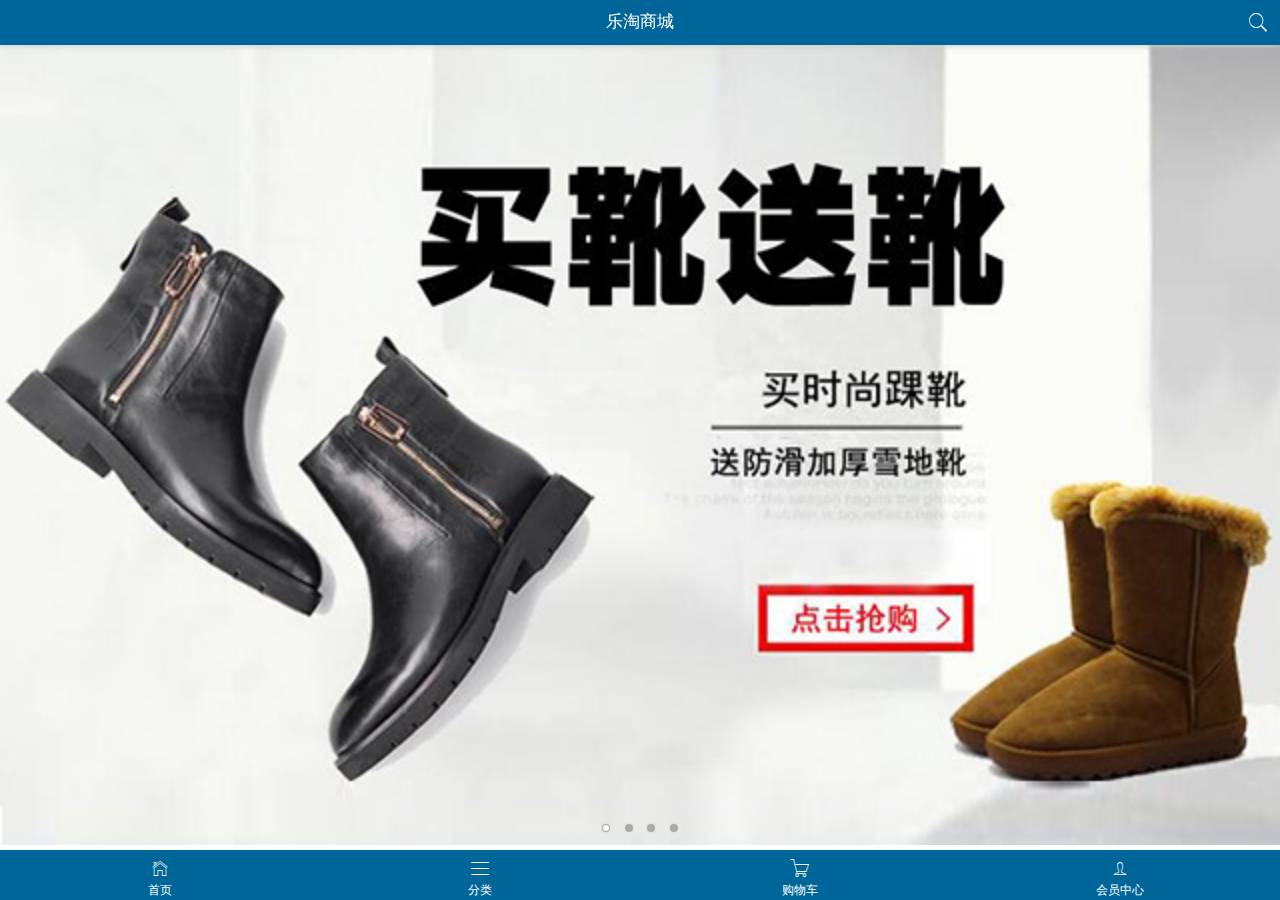
<file: public/mine/index.html>
<!DOCTYPE html>
<html lang="en">

<head>
  <meta charset="UTF-8">
  <meta name="viewport" content="width=device-width, initial-scale=1.0">
  <meta http-equiv="X-UA-Compatible" content="ie=edge">
  <meta name="apple-mobile-web-app-capable" content="yes">
  <meta name="apple-mobile-web-app-status-bar-style" content="blue">
  <link type="image/x-icon" rel="shortcut icon" href="images/favicon.ico">
  <link rel="stylesheet" href="lib/mui/css/mui.min.css">
  <link rel="stylesheet" href="lib/mui/css/icons-extra.css">
  <link rel="stylesheet" href="styles/index.css">
  <title>乐淘</title>
</head>

<body>
  <header id="header" class="mui-bar mui-bar-nav">
    <h1 class="mui-title">乐淘商城</h1>
    <a class="mui-icon mui-icon-search mui-pull-right" href="search.html"></a>
  </header>

  <div class="mui-scroll-wrapper">
    <div class="mui-scroll">
      <div class="container">
        <!-- 轮播图  -->
        <div class="mui-slider">
          <div class="mui-slider-group mui-slider-loop">
            <div class="mui-slider-item mui-slider-item-duplicate"><a href="/mine/product.html?productId=1"><img src="images/banner4.png" /></a></div>
            <div class="mui-slider-item"><a href="/mine/product.html?productId=1"><img src="images/banner1.png" /></a></div>
            <div class="mui-slider-item"><a href="/mine/product.html?productId=1"><img src="images/banner2.png" /></a></div>
            <div class="mui-slider-item"><a href="/mine/product.html?productId=1"><img src="images/banner3.png" /></a></div>
            <div class="mui-slider-item"><a href="/mine/product.html?productId=1"><img src="images/banner4.png" /></a></div>
            <div class="mui-slider-item mui-slider-item-duplicate"><a href="/mine/product.html?productId=1"><img src="images/banner1.png" /></a></div>
          </div>
          <div class="mui-slider-indicator">
            <div class="mui-indicator mui-active"></div>
            <div class="mui-indicator"></div>
            <div class="mui-indicator"></div>
            <div class="mui-indicator"></div>
          </div>
        </div>

        <!-- 分类导航栏 -->
        <div class="categary-nav">
          <ul>
            <li><a href="/mine/product.html?productId=1"><img src="images/nav1.png" alt=""></a></li>
            <li><a href="/mine/product.html?productId=1"><img src="images/nav2.png" alt=""></a></li>
            <li><a href="/mine/product.html?productId=1"><img src="images/nav3.png" alt=""></a></li>
            <li><a href="/mine/product.html?productId=1"><img src="images/nav4.png" alt=""></a></li>
            <li><a href="/mine/product.html?productId=1"><img src="images/nav5.png" alt=""></a></li>
            <li><a href="/mine/product.html?productId=1"><img src="images/nav6.png" alt=""></a></li>
          </ul>
        </div>

        <!-- 活动宣传区 -->
        <div class="activity">
          <a href="/mine/product.html?productId=1" class="activity-right">
            <img src="images/active3.png" alt="">
          </a>

          <a href="/mine/product.html?productId=1" class="activity-left">
            <img src="images/active1.png" alt="">
            <img src="images/active2.png" alt="">
          </a>

          <a href="/mine/product.html?productId=1" class="activity-left">
            <img src="images/active4.png" alt="">
            <img src="images/active5.png" alt="">
          </a>
        </div>

        <!-- 品牌专区 -->
        <div class="area">
          <img class="title-img" src="images/title0.png" alt="">
          <ul class="brand-list">
            <li><a href="/mine/product.html?productId=1"><img src="images/brand1.png" alt=""></a></li>
            <li><a href="/mine/product.html?productId=1"><img src="images/brand1.png" alt=""></a></li>
            <li><a href="/mine/product.html?productId=1"><img src="images/brand1.png" alt=""></a></li>
            <li><a href="/mine/product.html?productId=1"><img src="images/brand1.png" alt=""></a></li>
            <li><a href="/mine/product.html?productId=1"><img src="images/brand1.png" alt=""></a></li>
            <li><a href="/mine/product.html?productId=1"><img src="images/brand1.png" alt=""></a></li>
            <li><a href="/mine/product.html?productId=1"><img src="images/brand1.png" alt=""></a></li>
            <li><a href="/mine/product.html?productId=1"><img src="images/brand1.png" alt=""></a></li>
          </ul>
        </div>

        <!-- 运动生活专区 -->
        <div class="area">
          <img class="title-img" src="images/title1.png" alt="">
          <ul class="product-list">
            <li>
              <a href="/mine/product.html?productId=1"><img src="images/product.jpg" alt=""></a>
              <div class="info">
                <p class="name">adidas阿迪达斯 男式 场下休闲篮球鞋S83700 </p>
                <p class="price">
                  <span class="price-now">¥560.00</span>
                  <del class="price-old">¥888.00</del>
                </p>
                <button class="button button-buy">立即购买</button>
              </div>
            </li>
            <li>
              <a href="/mine/product.html?productId=1"><img src="images/product.jpg" alt=""></a>
              <div class="info">
                <p class="name">adidas阿迪达斯 男式 场下休闲篮球鞋S83700 </p>
                <p class="price">
                  <span class="price-now">¥560.00</span>
                  <del class="price-old">¥888.00</del>
                </p>
                <button class="button button-buy">立即购买</button>
              </div>
            </li>
            <li>
              <a href="/mine/product.html?productId=1"><img src="images/product.jpg" alt=""></a>
              <div class="info">
                <p class="name">adidas阿迪达斯 男式 场下休闲篮球鞋S83700 </p>
                <p class="price">
                  <span class="price-now">¥560.00</span>
                  <del class="price-old">¥888.00</del>
                </p>
                <button class="button button-buy">立即购买</button>
              </div>
            </li>
            <li>
              <a href="/mine/product.html?productId=1"><img src="images/product.jpg" alt=""></a>
              <div class="info">
                <p class="name">adidas阿迪达斯 男式 场下休闲篮球鞋S83700 </p>
                <p class="price">
                  <span class="price-now">¥560.00</span>
                  <del class="price-old">¥888.00</del>
                </p>
                <button class="button button-buy">立即购买</button>
              </div>
            </li>
          </ul>
        </div>

        <!-- 女生专栏 -->
        <div class="area">
          <img class="title-img" src="images/title2.png" alt="">
          <ul class="product-list">
            <li>
              <a href="/mine/product.html?productId=1"><img src="images/product.jpg" alt=""></a>
              <div class="info">
                <p class="name">adidas阿迪达斯 男式 场下休闲篮球鞋S83700 </p>
                <p class="price">
                  <span class="price-now">¥560.00</span>
                  <del class="price-old">¥888.00</del>
                </p>
                <button class="button button-buy">立即购买</button>
              </div>
            </li>
            <li>
              <a href="/mine/product.html?productId=1"><img src="images/product.jpg" alt=""></a>
              <div class="info">
                <p class="name">adidas阿迪达斯 男式 场下休闲篮球鞋S83700 </p>
                <p class="price">
                  <span class="price-now">¥560.00</span>
                  <del class="price-old">¥888.00</del>
                </p>
                <button class="button button-buy">立即购买</button>
              </div>
            </li>
            <li>
              <a href="/mine/product.html?productId=1"><img src="images/product.jpg" alt=""></a>
              <div class="info">
                <p class="name">adidas阿迪达斯 男式 场下休闲篮球鞋S83700 </p>
                <p class="price">
                  <span class="price-now">¥560.00</span>
                  <del class="price-old">¥888.00</del>
                </p>
                <button class="button button-buy">立即购买</button>
              </div>
            </li>
            <li>
              <a href="/mine/product.html?productId=1"><img src="images/product.jpg" alt=""></a>
              <div class="info">
                <p class="name">adidas阿迪达斯 男式 场下休闲篮球鞋S83700 </p>
                <p class="price">
                  <span class="price-now">¥560.00</span>
                  <del class="price-old">¥888.00</del>
                </p>
                <button class="button button-buy">立即购买</button>
              </div>
            </li>
          </ul>
        </div>
        <!-- 男生专栏 -->
        <div class="area">
          <img class="title-img" src="images/title3.png" alt="">
          <ul class="product-list">
            <li>
              <a href="/mine/product.html?productId=1"><img src="images/product.jpg" alt=""></a>
              <div class="info">
                <p class="name">adidas阿迪达斯 男式 场下休闲篮球鞋S83700 </p>
                <p class="price">
                  <span class="price-now">¥560.00</span>
                  <del class="price-old">¥888.00</del>
                </p>
                <button class="button button-buy">立即购买</button>
              </div>
            </li>
            <li>
              <a href="/mine/product.html?productId=1"><img src="images/product.jpg" alt=""></a>
              <div class="info">
                <p class="name">adidas阿迪达斯 男式 场下休闲篮球鞋S83700 </p>
                <p class="price">
                  <span class="price-now">¥560.00</span>
                  <del class="price-old">¥888.00</del>
                </p>
                <button class="button button-buy">立即购买</button>
              </div>
            </li>
            <li>
              <a href="/mine/product.html?productId=1"><img src="images/product.jpg" alt=""></a>
              <div class="info">
                <p class="name">adidas阿迪达斯 男式 场下休闲篮球鞋S83700 </p>
                <p class="price">
                  <span class="price-now">¥560.00</span>
                  <del class="price-old">¥888.00</del>
                </p>
                <button class="button button-buy">立即购买</button>
              </div>
            </li>
            <li>
              <a href="/mine/product.html?productId=1"><img src="images/product.jpg" alt=""></a>
              <div class="info">
                <p class="name">adidas阿迪达斯 男式 场下休闲篮球鞋S83700 </p>
                <p class="price">
                  <span class="price-now">¥560.00</span>
                  <del class="price-old">¥888.00</del>
                </p>
                <button class="button button-buy">立即购买</button>
              </div>
            </li>
          </ul>
        </div>
      </div>
    </div>

    <footer class="footer-bar">
      <ul>
        <li><a href="/mine/" class="mui-icon mui-icon-home"><span>首页</span></a></li>
        <li><a href="/mine/category.html" class="mui-icon mui-icon-bars"><span>分类</span></a></li>
        <li><a href="/mine/cart.html" class="mui-icon-extra mui-icon-extra-cart"><span>购物车</span></a></li>
        <li><a href="/mine/profile.html" class="mui-icon mui-icon-person"><span>会员中心</span></a></li>
      </ul>
    </footer>
    
    <!-- 引入脚本文件 -->
    <script src="lib/zepto/zepto.min.js"></script>
    <script src="lib/mui/js/mui.min.js"></script>
    <script src="lib/art-template/template-web.js"></script>Z
    <script src="js/index.js"></script>
</body>

</html>
</file>
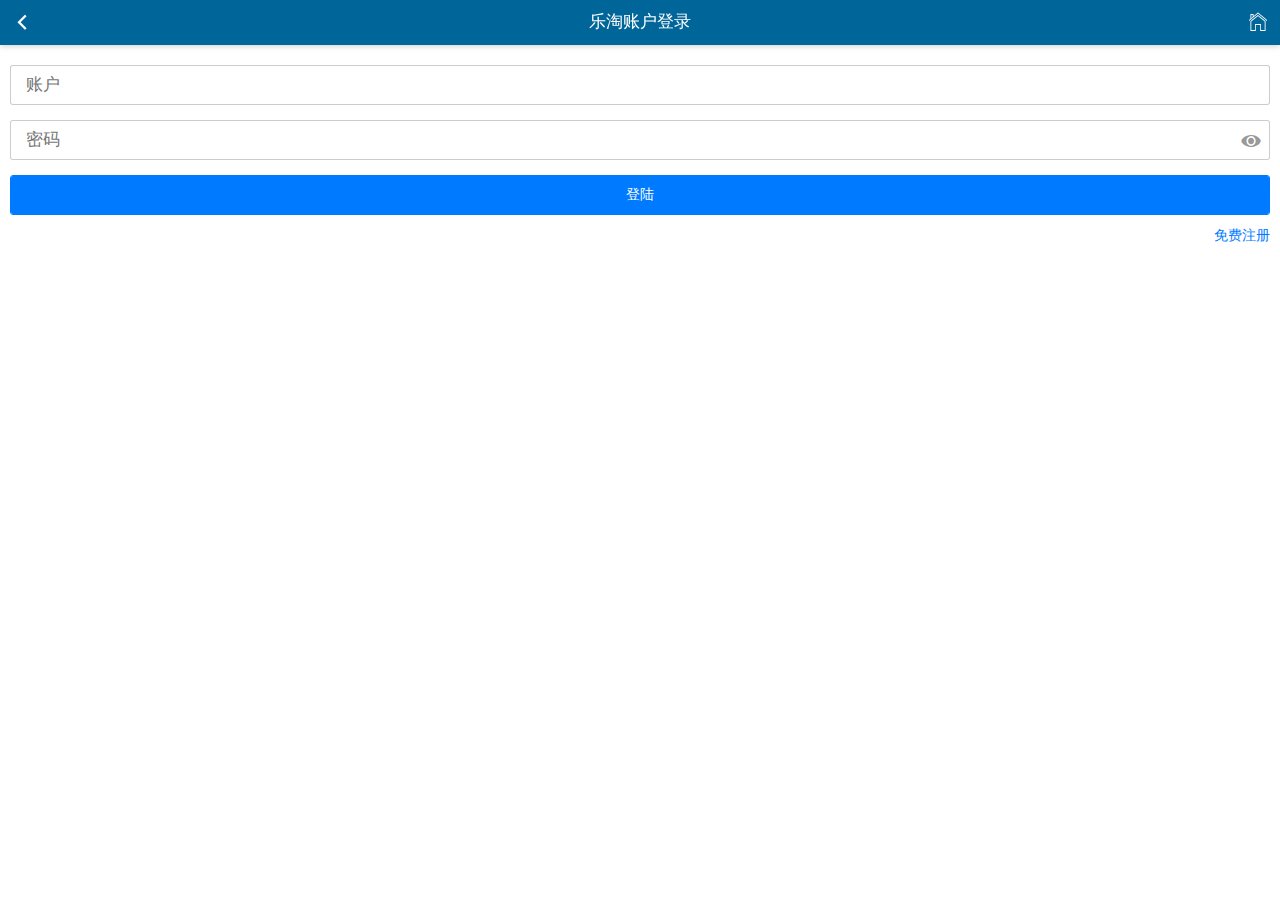
<file: public/mine/login.html>
<!DOCTYPE html>
<html lang="zh">

<head>
  <meta charset="UTF-8">
  <meta name="viewport" content="width=device-width, initial-scale=1.0">
  <meta http-equiv="X-UA-Compatible" content="ie=edge">
  <meta name="apple-mobile-web-app-capable" content="yes">
  <meta name="apple-mobile-web-app-status-bar-style" content="blue">
  <link type="image/x-icon" rel="shortcut icon" href="images/favicon.ico">
  <link rel="stylesheet" href="lib/mui/css/mui.min.css">
  <link rel="stylesheet" href="lib/mui/css/icons-extra.css">
  <link rel="stylesheet" href="styles/login.css">
  <title>乐淘-登录界面</title>
</head>

<body>
  <header id="header" class="mui-bar mui-bar-nav">
    <a class="mui-icon mui-icon-back" href="javascript:history.back();"></a>
    <h1 class="mui-title">乐淘账户登录</h1>
    <a class="mui-icon mui-icon-home mui-pull-right" href="/mine/"></a>
  </header>

  <div class="container">
    <div class="login">
      <div class="mui-input-row">
        <input type="text" class="mui-input-clear account" placeholder="账户">
      </div>
      <div class="mui-input-row">
        <input type="password" class="mui-input-password password" placeholder="密码">
      </div>
      <input type="submit" value="登陆">
      <div class="register">免费注册</div>
    </div>
  </div>


  <!-- 引入脚本文件 -->
  <script src="lib/zepto/zepto.min.js"></script>
  <script src="lib/mui/js/mui.min.js"></script>
  <script src="lib/art-template/template-web.js"></script>
  <script src="js/login.js"></script>
</body>

</html>
</file>
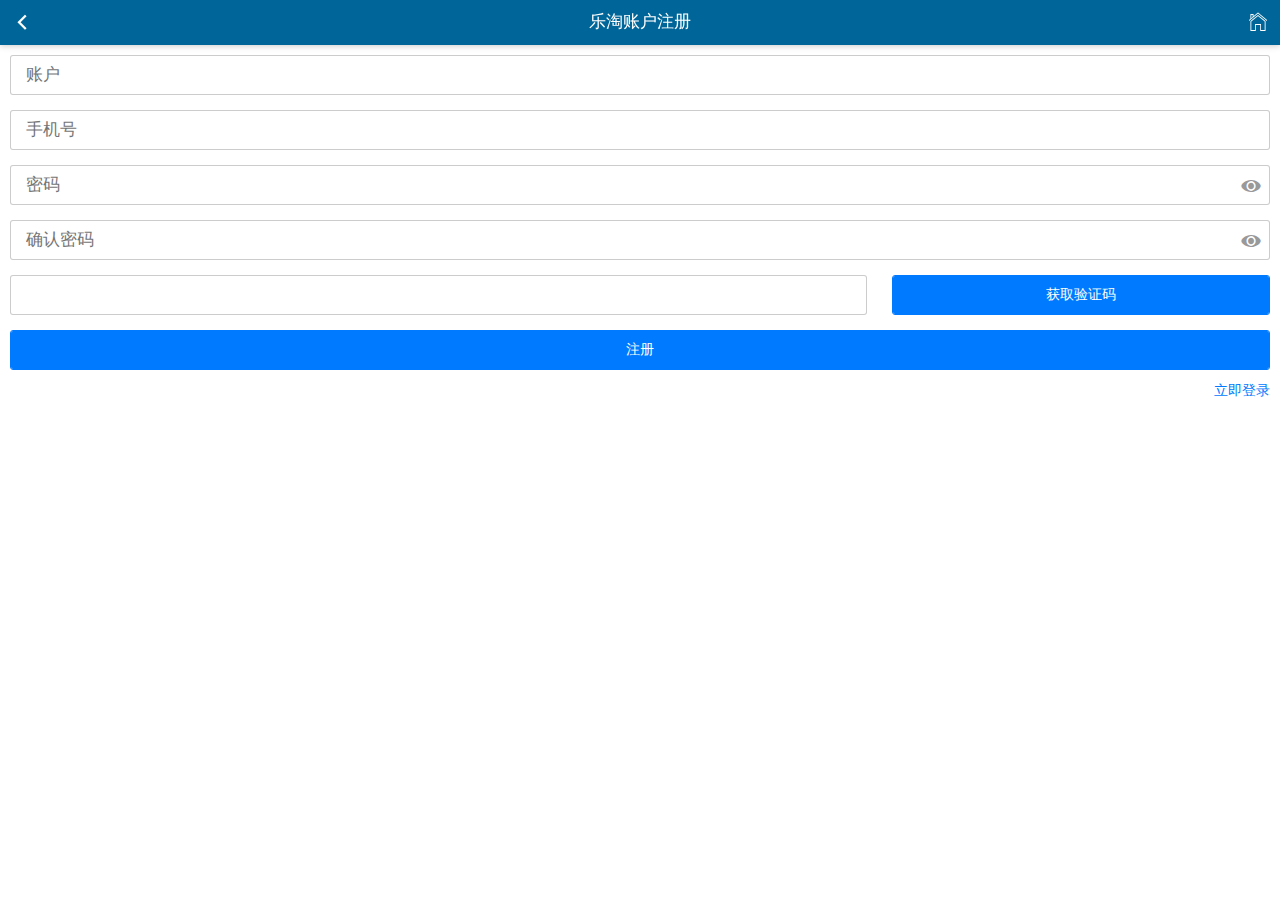
<file: public/mine/register.html>
<!DOCTYPE html>
<html lang="zh">

<head>
  <meta charset="UTF-8">
  <meta name="viewport" content="width=device-width, initial-scale=1.0">
  <meta http-equiv="X-UA-Compatible" content="ie=edge">
  <meta name="apple-mobile-web-app-capable" content="yes">
  <meta name="apple-mobile-web-app-status-bar-style" content="blue">
  <link type="image/x-icon" rel="shortcut icon" href="images/favicon.ico">
  <link rel="stylesheet" href="lib/mui/css/mui.min.css">
  <link rel="stylesheet" href="lib/mui/css/icons-extra.css">
  <link rel="stylesheet" href="styles/register.css">
  <title>乐淘商城</title>
</head>

<body>
  <header id="header" class="mui-bar mui-bar-nav">
    <a class="mui-icon mui-icon-back" href="javascript:history.back();"></a>
    <h1 class="mui-title">乐淘账户注册</h1>
    <a class="mui-icon mui-icon-home mui-pull-right" href="/mine/"></a>
  </header>

  <div class="container">
    <div class="register">
      <div class="mui-input-row">
        <input type="text" class="mui-input-clear account" placeholder="账户">
      </div>
      <div class="mui-input-row">
        <input type="text" class="mui-input-clear mobile" placeholder="手机号">
      </div>
      <div class="mui-input-row">
        <input type="password" class="mui-input-password password" placeholder="密码">
      </div>
      <div class="mui-input-row">
        <input type="password" class="mui-input-password passwordAgain" placeholder="确认密码">
      </div>
      <div class="mui-input-row code">
        <input type="text">
        <button type="button" class="mui-btn mui-btn-primary">获取验证码</button>
      </div>
      <input type="submit" class="btn-register" value="注册">
      <a class="login" href="/mine/login.html">立即登录</a>
    </div>
  </div>


  <!-- 引入脚本文件 -->
  <script src="lib/zepto/zepto.min.js"></script>
  <script src="lib/mui/js/mui.min.js"></script>
  <script src="lib/art-template/template-web.js"></script>
  <script src="js/register.js"></script>
</body>

</html>
</file>
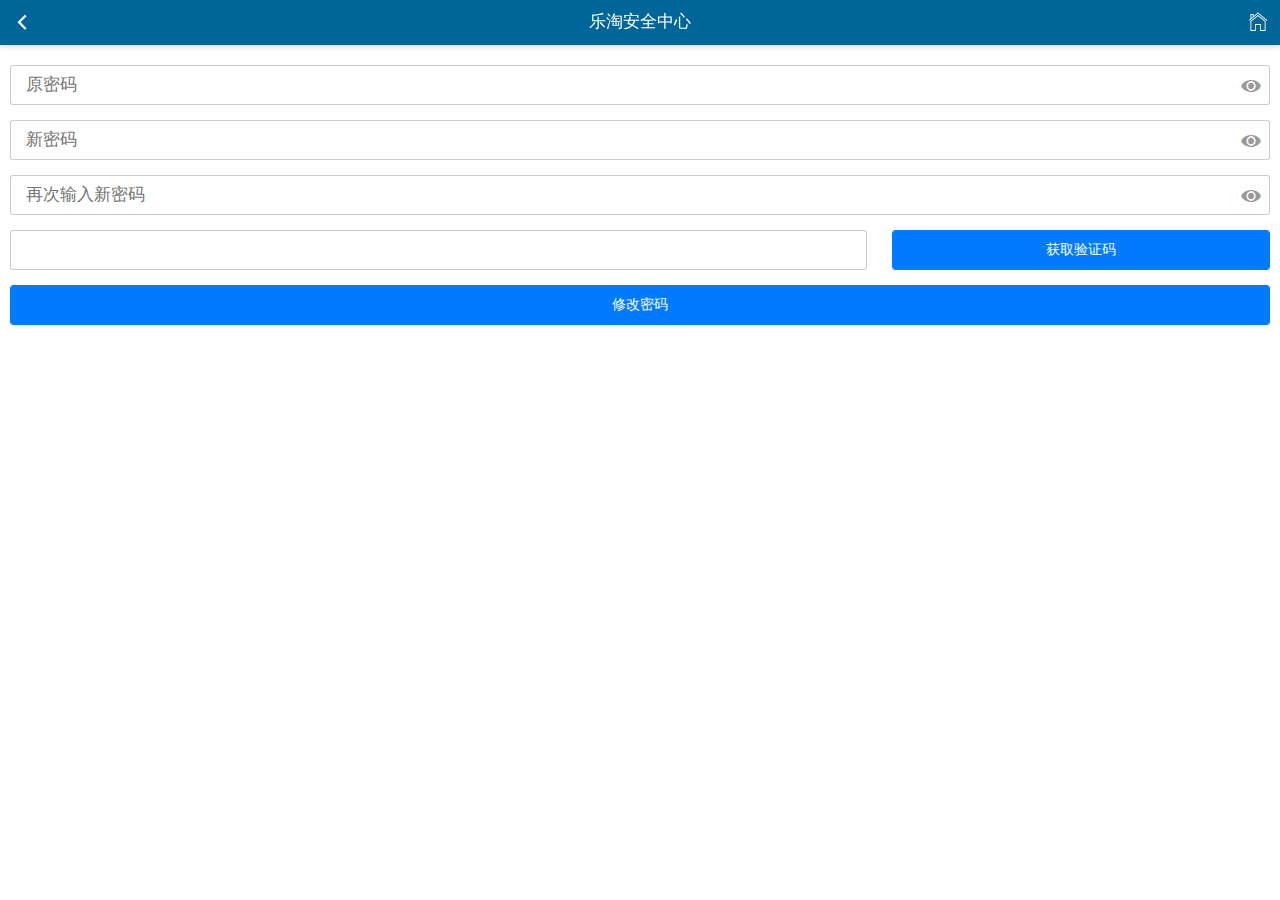
<file: public/mine/security.html>
<!DOCTYPE html>
<html lang="zh">

<head>
  <meta charset="UTF-8">
  <meta name="viewport" content="width=device-width, initial-scale=1.0">
  <meta http-equiv="X-UA-Compatible" content="ie=edge">
  <meta name="apple-mobile-web-app-capable" content="yes">
  <meta name="apple-mobile-web-app-status-bar-style" content="blue">
  <link type="image/x-icon" rel="shortcut icon" href="images/favicon.ico">
  <link rel="stylesheet" href="lib/mui/css/mui.min.css">
  <link rel="stylesheet" href="lib/mui/css/icons-extra.css">
  <link rel="stylesheet" href="styles/security.css">
  <title>乐淘商城</title>
</head>

<body>
  <header id="header" class="mui-bar mui-bar-nav">
    <a class="mui-icon mui-icon-back" href="javascript:history.back();"></a>
    <h1 class="mui-title">乐淘安全中心</h1>
    <a class="mui-icon mui-icon-home mui-pull-right" href="/mine/"></a>
  </header>

  <div class="container">
    <div class="security">
      <div class="mui-input-row">
        <input type="password" class="mui-input-password password" placeholder="原密码">
      </div>
      <div class="mui-input-row">
        <input type="password" class="mui-input-password password" placeholder="新密码">
      </div>
      <div class="mui-input-row">
        <input type="password" class="mui-input-password password" placeholder="再次输入新密码">
      </div>
      <div class="mui-input-row code">
        <input type="text">
        <button type="button" class="mui-btn mui-btn-primary">
          获取验证码
        </button>
      </div>
      <input type="submit" value="修改密码">
    </div>
  </div>


  <!-- 引入脚本文件 -->
  <script src="lib/zepto/zepto.min.js"></script>
  <script src="lib/mui/js/mui.min.js"></script>
  <script src="lib/art-template/template-web.js"></script>
  <script src="js/common.js"></script>
  <script src="js/security.js"></script>
</body>

</html>
</file>
<file: public/mine/lib/mui/css/icons-extra.css>
@font-face {
    font-family: MuiiconSpread;
    font-weight: normal;
    font-style: normal;
    src:  url('../fonts/mui-icons-extra.ttf') format('truetype'); /* iOS 4.1- */
}
.mui-icon-extra
{
    font-family: MuiiconSpread;
    font-size: 24px;
    font-weight: normal;
    font-style: normal;
    line-height: 1;
    display: inline-block;
    text-decoration: none;
    -webkit-font-smoothing: antialiased;
}
.mui-icon-extra-cold:before { content: "\e500"; }
.mui-icon-extra-share:before { content: "\e200"; }
.mui-icon-extra-class:before { content: "\e118"; }
.mui-icon-extra-custom:before { content: "\e117"; }
.mui-icon-extra-new:before { content: "\e103"; }
.mui-icon-extra-card:before { content: "\e104"; }
.mui-icon-extra-grech:before { content: "\e105"; }
.mui-icon-extra-trend:before { content: "\e106"; }
.mui-icon-extra-filter:before { content: "\e207"; }
.mui-icon-extra-holiday:before { content: "\e300"; }
.mui-icon-extra-cart:before { content: "\e107"; }
.mui-icon-extra-heart:before { content: "\e180"; }
.mui-icon-extra-computer:before { content: "\e600"; }
.mui-icon-extra-express:before { content: "\e108"; }
.mui-icon-extra-gift:before { content: "\e109"; }
.mui-icon-extra-gold:before { content: "\e102"; }
.mui-icon-extra-lamp:before { content: "\e601"; }
.mui-icon-extra-rank:before { content: "\e110"; }
.mui-icon-extra-notice:before { content: "\e111"; }
.mui-icon-extra-sweep:before { content: "\e202"; }
.mui-icon-extra-arrowleftcricle:before { content: "\e401"; }
.mui-icon-extra-dictionary:before { content: "\e602"; }
.mui-icon-extra-heart-filled:before { content: "\e119"; }
.mui-icon-extra-xiaoshuo:before { content: "\e607"; }
.mui-icon-extra-top:before { content: "\e403"; }
.mui-icon-extra-people:before { content: "\e203"; }
.mui-icon-extra-topic:before { content: "\e603"; }
.mui-icon-extra-hotel:before { content: "\e301"; }
.mui-icon-extra-like:before { content: "\e206"; }
.mui-icon-extra-regist:before { content: "\e201"; }
.mui-icon-extra-order:before { content: "\e113"; }
.mui-icon-extra-alipay:before { content: "\e114"; }
.mui-icon-extra-find:before { content: "\e400"; }
.mui-icon-extra-arrowrightcricle:before { content: "\e402"; }
.mui-icon-extra-calendar:before { content: "\e115"; }
.mui-icon-extra-prech:before { content: "\e116"; }
.mui-icon-extra-cate:before { content: "\e501"; }
.mui-icon-extra-comment:before { content: "\e209"; }
.mui-icon-extra-at:before { content: "\e208"; }
.mui-icon-extra-addpeople:before { content: "\e204"; }
.mui-icon-extra-peoples:before { content: "\e205"; }
.mui-icon-extra-calc:before { content: "\e101"; }
.mui-icon-extra-classroom:before { content: "\e604"; }
.mui-icon-extra-phone:before { content: "\e404"; }
.mui-icon-extra-university:before { content: "\e605"; }
.mui-icon-extra-outline:before { content: "\e606"; }
</file>
<file: public/mine/styles/index.css>
ul, li, a, img {
  padding: 0;
  margin: 0;
}

ul {
  list-style: none;
}

.clearfix::after,
.clearfix::before {
  content: "";
  display: block;
  font-size: 0;
  height: 0;
  width: 0;
  opacity: 0;
  clear: both;
}

body {
  background: #fff;
}

.mui-bar.mui-bar-nav {
  background: #006699;
  height: 45px;
}
.mui-bar.mui-bar-nav .mui-title {
  color: #fff;
}
.mui-bar.mui-bar-nav .mui-icon {
  color: #fff;
}

.container {
  padding: 45px 0 50px;
}
.container .categary-nav {
  width: 100%;
  margin-top: 10px;
  padding: 0 10px;
}
.container .categary-nav ul::before, .container .categary-nav ul::after {
  content: "";
  display: block;
  font-size: 0;
  height: 0;
  width: 0;
  opacity: 0;
  clear: both;
}
.container .categary-nav ul li {
  width: 33.33%;
  float: left;
  padding: 0;
  margin: 0;
  list-style: none;
}
.container .categary-nav ul li a {
  width: 100%;
}
.container .categary-nav ul li a img {
  width: 100%;
  display: block;
}
.container .activity {
  margin-top: 10px;
  padding: 0 10px;
}
.container .activity::before, .container .activity::after {
  content: "";
  display: block;
  font-size: 0;
  height: 0;
  width: 0;
  opacity: 0;
  clear: both;
}
.container .activity .activity-left {
  display: block;
  width: 67.1%;
  float: left;
}
.container .activity .activity-left img {
  width: 50%;
  float: left;
}
.container .activity .activity-right {
  float: right;
  width: 32.9%;
}
.container .activity .activity-right img {
  width: 100%;
}
.container .area {
  margin-top: 10px;
  padding: 0 10px;
}
.container .area .title-img {
  width: 100%;
  display: block;
}
.container .area .brand-list::before, .container .area .brand-list::after {
  content: "";
  display: block;
  font-size: 0;
  height: 0;
  width: 0;
  opacity: 0;
  clear: both;
}
.container .area .brand-list li {
  float: left;
  width: 25%;
}
.container .area .brand-list li a {
  display: block;
  width: 100%;
  height: 100%;
}
.container .area .brand-list li a img {
  width: 100%;
  display: block;
}
.container .area .product-list {
  display: flex;
  justify-content: space-between;
  flex-wrap: wrap;
}
.container .area .product-list li {
  width: 49%;
  box-shadow: 0 0 5px rgba(34, 33, 33, 0.2);
  padding: 10px 0;
  margin: 5px 0;
}
.container .area .product-list li a {
  display: block;
  width: 100%;
}
.container .area .product-list li a img {
  width: 100%;
  display: block;
}
.container .area .product-list li .info {
  padding: 0 5px;
  text-align: center;
}
.container .area .product-list li .info .name {
  overflow: hidden;
  text-overflow: ellipsis;
  display: -webkit-box;
  -webkit-line-clamp: 3;
  -webkit-box-orient: vertical;
}
.container .area .product-list li .info .price-now {
  color: #f00;
}
.container .area .product-list li .info .price-old {
  font-size: 12px;
  color: #ccc;
}
.container .area .product-list li .info .button {
  background: #006699;
  color: #fff;
}

.footer-bar {
  height: 50px;
  width: 100%;
  position: fixed;
  left: 0;
  bottom: 0;
  background: #006699;
  z-index: 999;
}
.footer-bar ul {
  list-style: none;
}
.footer-bar ul::before {
  content: "";
  display: block;
}
.footer-bar ul li {
  float: left;
  width: 25%;
}
.footer-bar ul li a {
  display: inline-block;
  height: 100%;
  width: 100%;
  color: #fff;
  text-align: center;
  padding-top: 5px;
}
.footer-bar ul li a.active {
  color: #ff8c00;
}
.footer-bar ul li a:before {
  font-size: 20px;
}
.footer-bar ul li a span {
  padding-top: 5px;
  font-size: 12px;
  display: block;
}

/*# sourceMappingURL=index.css.map */
</file>
<file: public/mine/styles/login.css>
ul, li, a, img {
  padding: 0;
  margin: 0;
}

ul {
  list-style: none;
}

.clearfix::after,
.clearfix::before {
  content: "";
  display: block;
  font-size: 0;
  height: 0;
  width: 0;
  opacity: 0;
  clear: both;
}

body {
  background: #fff;
}

.mui-bar.mui-bar-nav {
  background: #006699;
  height: 45px;
}
.mui-bar.mui-bar-nav .mui-title {
  color: #fff;
}
.mui-bar.mui-bar-nav .mui-icon {
  color: #fff;
}

.container {
  padding: 45px 10px 0;
}
.container .login {
  margin-top: 20px;
}
.container .login input[type=submit] {
  width: 100%;
  height: 40px;
}
.container .login .register {
  width: 100%;
  height: 40px;
  line-height: 40px;
  font-size: 14px;
  text-align: right;
  color: #007aff;
}

/*# sourceMappingURL=login.css.map */
</file>
<file: public/mine/styles/register.css>
ul, li, a, img {
  padding: 0;
  margin: 0;
}

ul {
  list-style: none;
}

.clearfix::after,
.clearfix::before {
  content: "";
  display: block;
  font-size: 0;
  height: 0;
  width: 0;
  opacity: 0;
  clear: both;
}

body {
  background: #fff;
}

.mui-bar.mui-bar-nav {
  background: #006699;
  height: 45px;
}
.mui-bar.mui-bar-nav .mui-title {
  color: #fff;
}
.mui-bar.mui-bar-nav .mui-icon {
  color: #fff;
}

.container {
  padding: 55px 10px 0;
}
.container input[type=submit] {
  width: 100%;
  height: 40px;
}
.container .login {
  display: block;
  width: 100%;
  height: 40px;
  line-height: 40px;
  font-size: 14px;
  text-align: right;
  color: #007aff;
}

.code input {
  width: 68%;
}
.code button.mui-btn.mui-btn-primary {
  padding: 0;
  text-align: center;
  width: 30%;
  height: 40px;
}

/*# sourceMappingURL=register.css.map */
</file>
<file: public/mine/styles/security.css>
ul, li, a, img {
  padding: 0;
  margin: 0;
}

ul {
  list-style: none;
}

.clearfix::after,
.clearfix::before {
  content: "";
  display: block;
  font-size: 0;
  height: 0;
  width: 0;
  opacity: 0;
  clear: both;
}

body {
  background: #fff;
}

.mui-bar.mui-bar-nav {
  background: #006699;
  height: 45px;
}
.mui-bar.mui-bar-nav .mui-title {
  color: #fff;
}
.mui-bar.mui-bar-nav .mui-icon {
  color: #fff;
}

.container {
  padding: 45px 10px 0;
}
.container .security {
  margin-top: 20px;
}
.container .security input[type=submit] {
  width: 100%;
  height: 40px;
}

.code input {
  width: 68%;
}
.code button.mui-btn.mui-btn-primary {
  width: 30%;
  padding-left: 0;
  padding-right: 0;
  height: 40px;
  text-align: center;
}

/*# sourceMappingURL=security.css.map */
</file>
